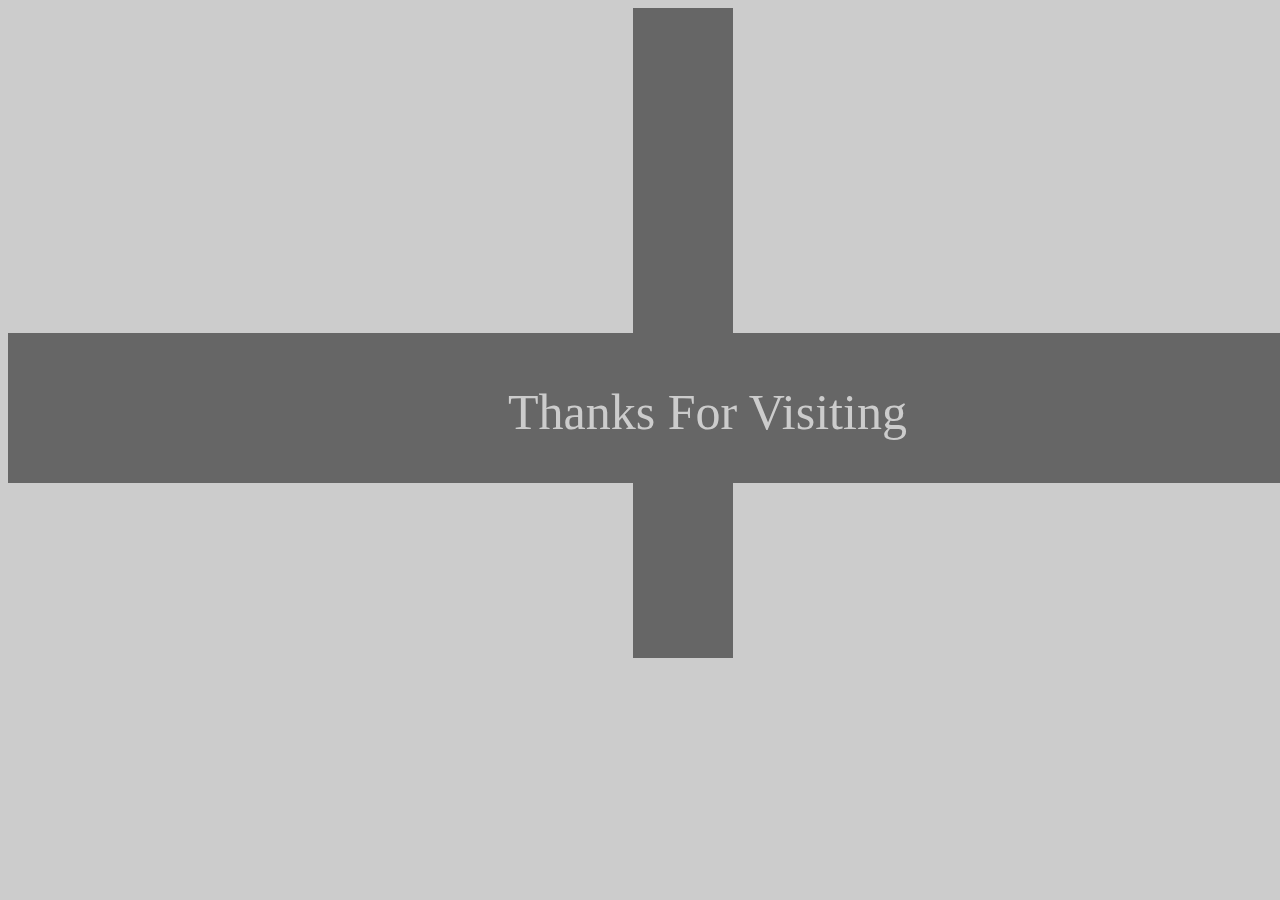
<file: contact us/thanks.html>
<!doctype html>
<html>
<head>
<meta charset="utf-8">
<link href="../logo/Avengers-logo.png" rel="shortcut icon" />
<title>AUTO WORLD</title>
<style>
body
{
	background-color:#CCC;
}
#thank
{
	background-color:#666;
	height:650px;
	width:100px;
	position:absolute;
	margin-left:625px;
}
#you
{
	background-color:#666;
	height:100px;
	width:1350px;
	position:absolute;
	margin-top:325px;
	padding-bottom:50px;
}
p
{
	font-size:50px;
	color:#CCC;
	font-family:Georgia, "Times New Roman", Times, serif;
	margin-left:500px;
	
}
	
</style>
</head>

<body>


<div id="thank">
</div>
<div id="you">
<p>Thanks For Visiting</p>
</div>


</body>
</html>
</file>
